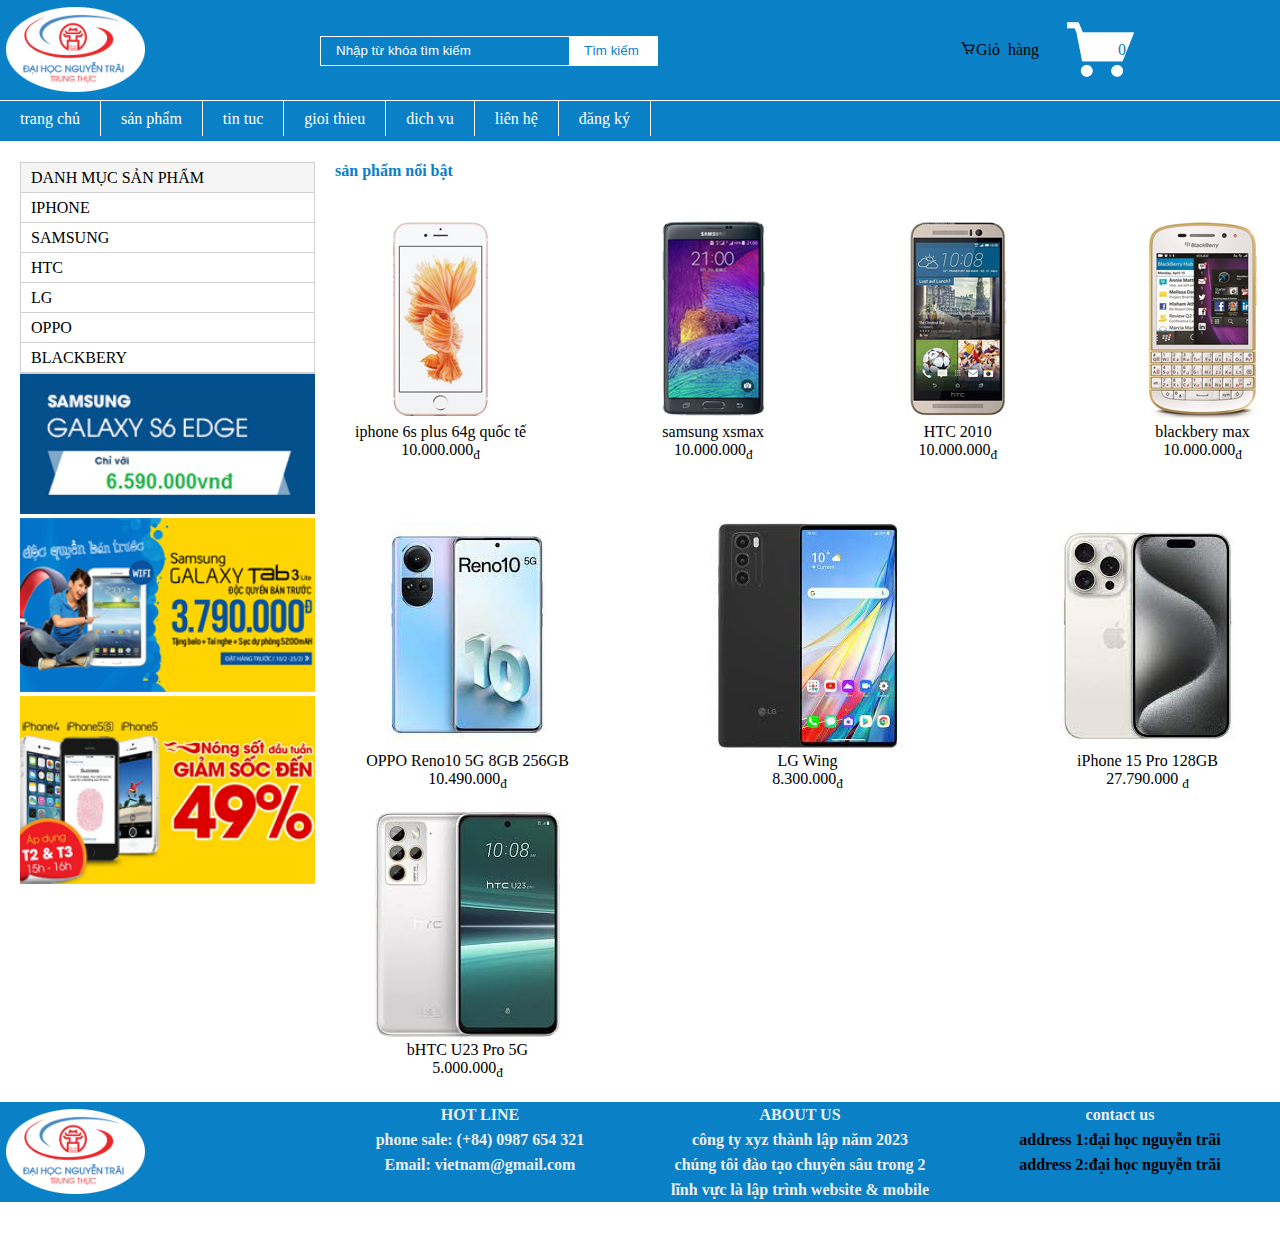
<file: index.html>
<!DOCTYPE html>
<html lang="en">
<head>
    <meta charset="UTF-8">
    <meta name="viewport" content="width=device-width, initial-scale=1.0">
    <title>2210900085-phan viết vượng </title>
    <link rel="stylesheet" href="css/css.css">
    <link href='https://unpkg.com/boxicons@2.1.4/css/boxicons.min.css' rel='stylesheet'>
</head>
<body>

    <header>
        <div class="logo"><img src="image/logo.png" alt=""></div>
        <div class="search">
            <form action="#">
                <input type="text" placeholder="Nhập từ khóa tìm kiếm">
                <input type="submit" value="Tìm kiếm ">
            </form>
        </div>
        <!-- end search -->
        <div class="cart">
            <!-- <span>Giỏ hàng</span> -->
            <div class="cart">
                <a href="#"><i class='bx bx-cart'>Giỏ hàng</i></a>
                 <span>0</span> 
            </div>
        </div>
        <!-- end cart -->
    </header>
    <ul class="menu">
        <li><a href="index.html">trang chủ</a></li>
        <li><a href="#">sản phẩm</a>
           <ul class="submenu">
              <li><a href="#">samsung</a></li>
              <li><a href="#">iphone</a></li>
              <li><a href="#">oppo</a></li>
              <li><a href="#">htc</a></li>
              <li><a href="#">lg</a></li>
              <li><a href="#">blackbery</a></li>
            </ul>
        </li>
        <li><a href="tintuc.html">tin tuc</a></li>
        <li><a href="#">gioi thieu</a></li>
        <li><a href="#">dich vu</a>
        <li><a href="#">liên hệ</a>
            <ul class="submenu">
                <li><a href="https://www.youtube.com/watch?v=dQw4w9WgXcQ">phản hồi</a></li>
            </ul>
    </li>
    <li><a href="a_signup.php">đăng ký</a></li>
    </ul>
    <div id="wrap">
        <aside>
            <ul class="danhmuc">
                <li>DANH MỤC SẢN PHẨM</li>
                <li><a href="#"> IPHONE</a></li>
                <li><a href="#"> SAMSUNG</a></li>
                <li><a href="#"> HTC</a></li>
                <li><a href="#"> LG</a></li>
                <li><a href="#"> OPPO</a></li>
                <li><a href="#"> BLACKBERY</a></li>
            </ul>
            <p><img src="image/banner-l-1.png " width="100%" alt="" ></p>
            <p><img src="image/banner-l-2.png" width="100%" alt=""></p>
            <p><img src="image/banner-l-3.png" width="100% "alt=""></p>
        </aside>
        <article>
            <p class="tieude">sản phẩm nổi bật</p>
            <div class="sanpham">
                <div class="dssanpham">
                    
                <div class="sanpham"><img src="image/product-1.png" alt=""> 
                <p>iphone 6s plus 64g quốc tế</p>
                <p>10.000.000<sub>đ</sub></p>
                </div>
                <div class="sanpham"><img src="image/product-2.png" alt=""> 
                    <p>samsung xsmax</p>
                    <p>10.000.000<sub>đ</sub></p>
                    </div>
             <div class="sanpham"><img src="image/product-3.png" alt=""> 
                        <p>HTC 2010</p>
                        <p>10.000.000<sub>đ</sub></p>
                        </div>
             <div class="sanpham"><img src="image/product-4.png" alt=""> 
                            <p>blackbery max</p>
                            <p>10.000.000<sub>đ</sub></p>
                            </div></div>
                        </div>
        
            <p class="tieude"></p>
            <div class="sanpham">
                <div class="dssanpham">
                <div class="sanpham"><img src="image/oppo.jpg" alt=""> 
                <p>OPPO Reno10 5G 8GB 256GB</p>
                <p>10.490.000<sub>đ</sub></p>
                </div>
                <div class="sanpham"><img src="image/lg.jpg" alt=""> 
                    <p> LG Wing</p>
                    <p>8.300.000<sub>đ</sub></p>
                    </div>
             <div class="sanpham"><img src="image/iphon15.jpg" alt=""> 
                        <p>iPhone 15 Pro 128GB</p>
                        <p>
                            27.790.000 <sub>đ</sub></p>
                        </div>
             <div class="sanpham"><img src="image/htc.jpg" alt=""> 
                            <p>bHTC U23 Pro 5G</p>
                            <p>5.000.000<sub>đ</sub></p></div>
                            </div></div>
        
        </article>
    </div>
   
    <footer>
        <div class="chiu"><img src="image/logo.png" alt=""></div> 
        <p><div class="col1">
            <h4>HOT LINE</h4>
            <h4>phone sale: (+84) 0987 654 321</h4>
            <h4>Email: vietnam@gmail.com</h4>
        </div></p>
       <p> <div class="col2">
        <h4>ABOUT US</h4>
        <h4>công ty xyz thành lập năm 2023</h4>
        <h4>chúng tôi đào tạo chuyên sâu trong 2</h4>
        <h4>lĩnh vực là lập trình website & mobile</h4>
        </div></p>
        <p><div class="col3">
            <h4>contact us</h4>
            <h4><a href="https://daihocnguyentrai.edu.vn/">address 1:đại học nguyễn trãi</a></h4>
            <h4><a href="https://daihocnguyentrai.edu.vn/">address 2:đại học nguyễn trãi</a></h4>
        </div></p>
    </footer>
</body>
</html>
</file>
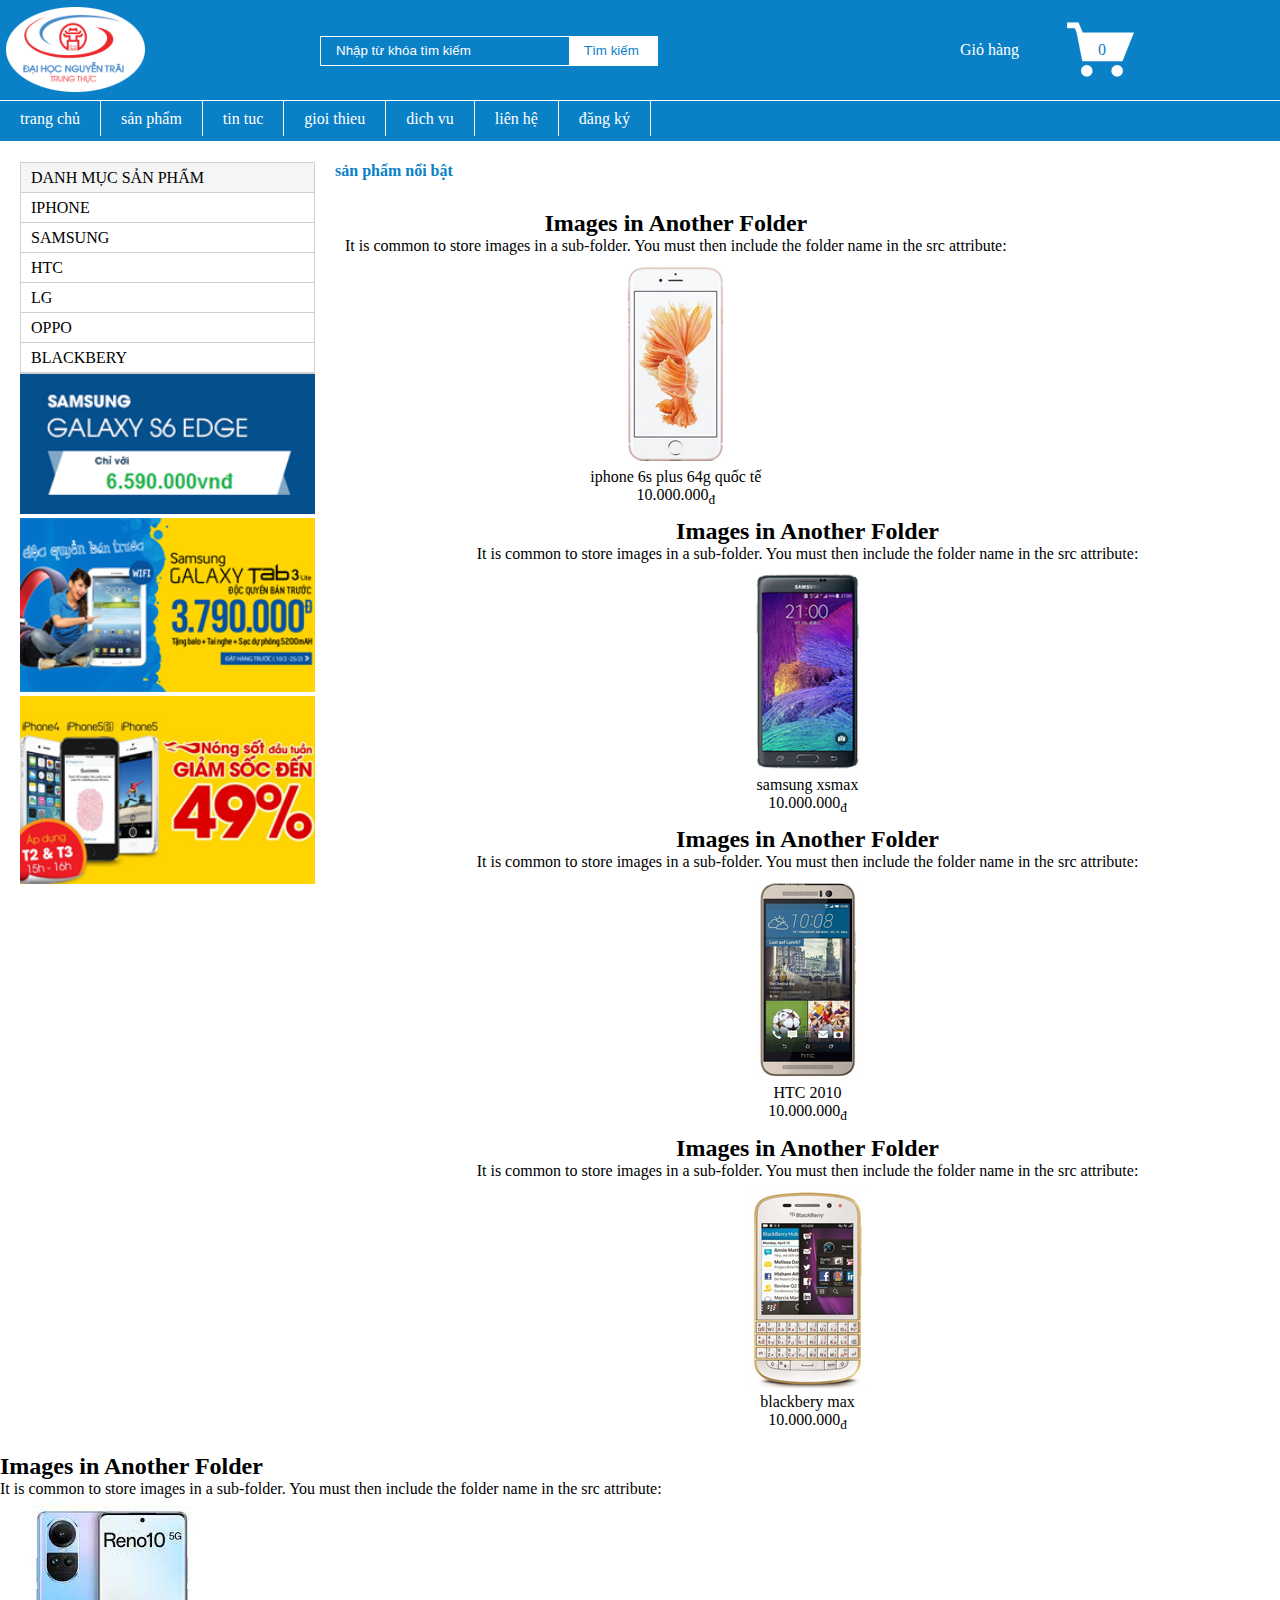
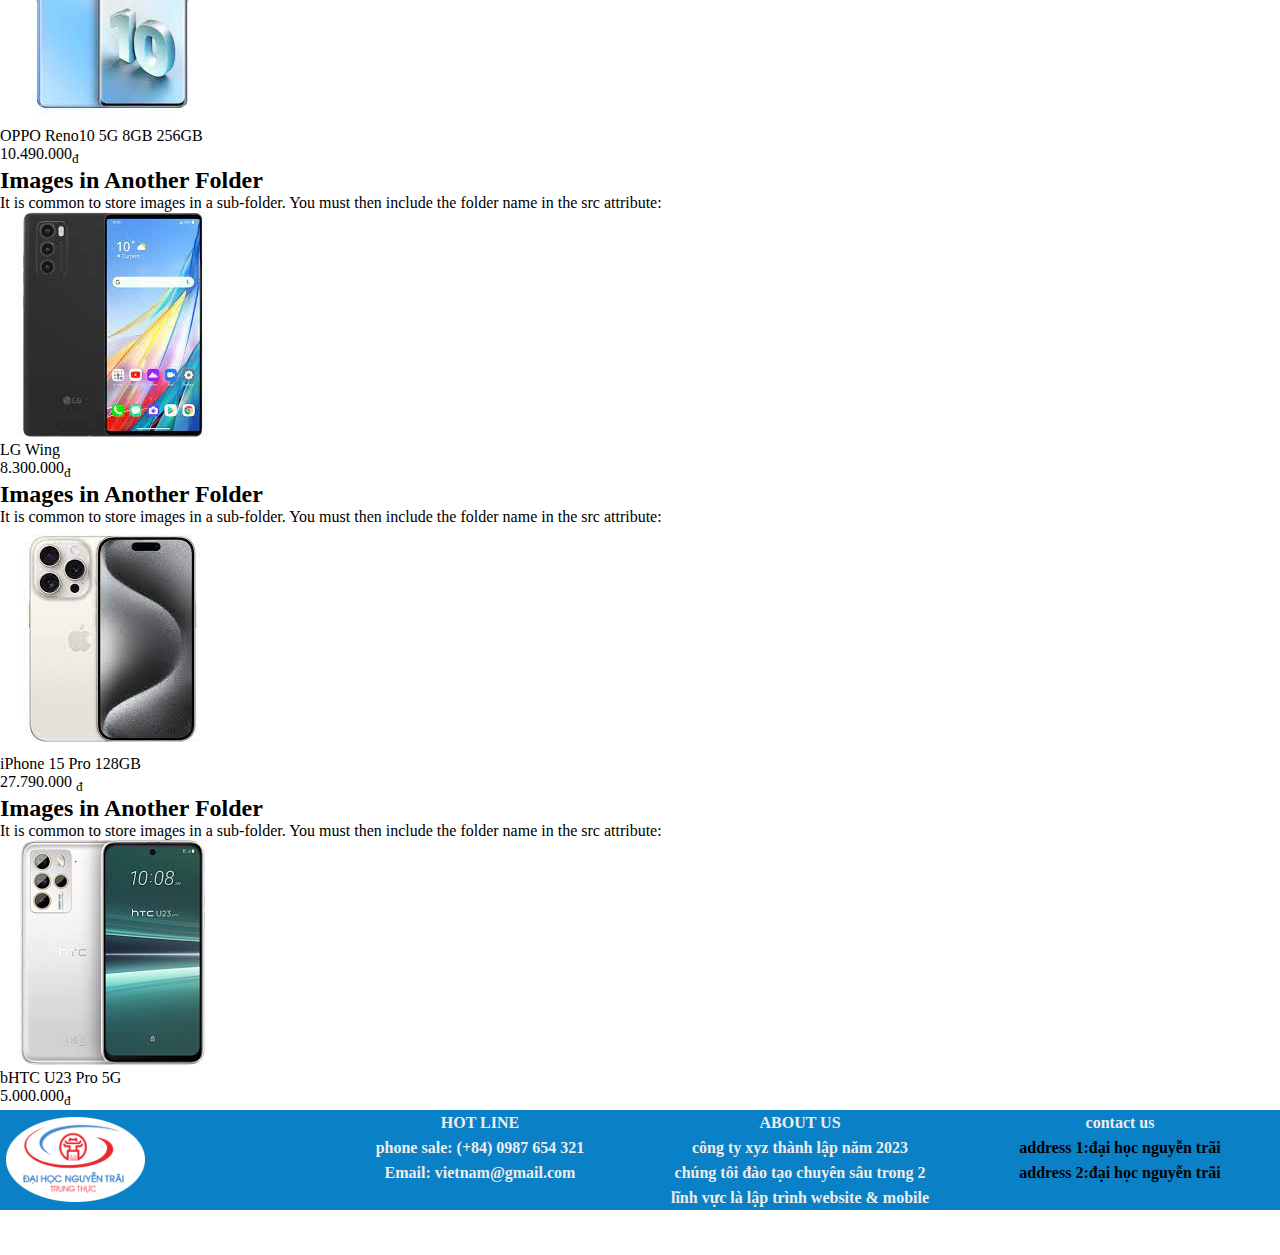
<file: tintuc.html>
<!DOCTYPE html>
<html lang="en">
<head>
    <meta charset="UTF-8">
    <meta name="viewport" content="width=device-width, initial-scale=1.0">
    <title>tin tuc phan viet vuong</title>
    <link rel="stylesheet" href="css/css.css">
   
</head>
<body> 
    
    <header>
        <div class="logo"><img src="image/logo.png" alt=""></div>
        <div class="search">
            <form action="#">
                <input type="text" placeholder="Nhập từ khóa tìm kiếm">
                <input type="submit" value="Tìm kiếm ">
            </form>
        </div>
        <!-- end search -->
        <div class="cart">
            <span>Giỏ hàng</span>
            <span>0</span> 

        </div>
        <!-- end cart -->
    </header>
    <ul class="menu">
        <li><a href="index.html">trang chủ</a></li>
        <li><a href="#">sản phẩm</a>
           <ul class="submenu">
              <li><a href="#">samsung</a></li>
              <li><a href="#">iphone</a></li>
              <li><a href="#">oppo</a></li>
              <li><a href="#">htc</a></li>
              <li><a href="#">lg</a></li>
              <li><a href="#">blackbery</a></li>
            </ul>
        </li>
        <li><a href="#">tin tuc</a></li>
        <li><a href="#">gioi thieu</a></li>
        <li><a href="#">dich vu</a>
        <!-- <ul class="submenu">
            <li><a href="#">chịu</a></li>
            <li><a href="#">ko biết</a></li>
            <li><a href="#">sao</a></li>
        </ul> -->
        <li><a href="#">liên hệ</a>
            <ul class="submenu">
                <li><a href="https://www.youtube.com/watch?v=dQw4w9WgXcQ">phản hồi</a></li>
            </ul>
    </li>
    <li><a href="a_signup.php">đăng ký</a></li>
    </ul>
    <div id="wrap">
        <aside>
            <ul class="danhmuc">
                <li>DANH MỤC SẢN PHẨM</li>
                <li><a href="#"> IPHONE</a></li>
                <li><a href="#"> SAMSUNG</a></li>
                <li><a href="#"> HTC</a></li>
                <li><a href="#"> LG</a></li>
                <li><a href="#"> OPPO</a></li>
                <li><a href="#"> BLACKBERY</a></li>
            </ul>
            <p><img src="image/banner-l-1.png " width="100%" alt="" ></p>
            <p><img src="image/banner-l-2.png" width="100%" alt=""></p>
            <p><img src="image/banner-l-3.png" width="100% "alt=""></p>
        </aside>
        <article>
            <p class="tieude">sản phẩm nổi bật</p>
            <div class="sanpham">
                <div class="dssanpham">
               
                <div class="wrap">          
<h2>Images in Another Folder</h2>
<p>It is common to store images in a sub-folder. You must then include the folder name in the src attribute:</p>
<div class="sanpham"><img src="image/product-1.png"  alt=""> 
                <p>iphone 6s plus 64g quốc tế</p>
                <p>10.000.000<sub>đ</sub></p>
                </div>
                   </div>
                 </div>
                 
<h2>Images in Another Folder</h2>
<p>It is common to store images in a sub-folder. You must then include the folder name in the src attribute:</p>

                <div class="sanpham"><img src="image/product-2.png" alt=""> 
                    <p>samsung xsmax</p>
                    <p>10.000.000<sub>đ</sub></p>
                    </div>
                   
<h2>Images in Another Folder</h2>
<p>It is common to store images in a sub-folder. You must then include the folder name in the src attribute:</p>

             <div class="sanpham"><img src="image/product-3.png" alt=""> 
                        <p>HTC 2010</p>
                        <p>10.000.000<sub>đ</sub></p>
                        </div>
                        
<h2>Images in Another Folder</h2>
<p>It is common to store images in a sub-folder. You must then include the folder name in the src attribute:</p>

             <div class="sanpham"><img src="image/product-4.png" alt=""> 
                            <p>blackbery max</p>
                            <p>10.000.000<sub>đ</sub></p>
                            </div>
                           </div>
            </div>
            <p class="tieude"></p>
            <div class="sanpham">
                <div class="dssanpham">
                    
                    
<h2>Images in Another Folder</h2>
<p>It is common to store images in a sub-folder. You must then include the folder name in the src attribute:</p>

                <div class="sanpham"><img src="image/oppo.jpg" alt=""> 
                <p>OPPO Reno10 5G 8GB 256GB</p>
                <p>10.490.000<sub>đ</sub></p>
                </div>
                
<h2>Images in Another Folder</h2>
<p>It is common to store images in a sub-folder. You must then include the folder name in the src attribute:</p>

                <div class="sanpham"><img src="image/lg.jpg" alt=""> 
                    <p> LG Wing</p>
                    <p>8.300.000<sub>đ</sub></p>
                    </div>
                    
<h2>Images in Another Folder</h2>
<p>It is common to store images in a sub-folder. You must then include the folder name in the src attribute:</p>

             <div class="sanpham"><img src="image/iphon15.jpg" alt=""> 
                        <p>iPhone 15 Pro 128GB</p>
                        <p>
                            27.790.000 <sub>đ</sub></p>
                        </div>
                        
<h2>Images in Another Folder</h2>
<p>It is common to store images in a sub-folder. You must then include the folder name in the src attribute:</p>

             <div class="sanpham"><img src="image/htc.jpg" alt=""> 
                            <p>bHTC U23 Pro 5G</p>
                            <p>5.000.000<sub>đ</sub></p>
                            </div></div>
            </div>
        </article>
    </div>
   
    <footer>
        <div class="chiu"><img src="image/logo.png" alt=""></div> 
        <p><div class="col1">
            <h4>HOT LINE</h4>
            <h4>phone sale: (+84) 0987 654 321</h4>
            <h4>Email: vietnam@gmail.com</h4>
        </div></p>
       <p> <div class="col2">
        <h4>ABOUT US</h4>
        <h4>công ty xyz thành lập năm 2023</h4>
        <h4>chúng tôi đào tạo chuyên sâu trong 2</h4>
        <h4>lĩnh vực là lập trình website & mobile</h4>
        </div></p>
        <p><div class="col3">
            <h4>contact us</h4>
            <h4><a href="https://daihocnguyentrai.edu.vn/">address 1:đại học nguyễn trãi</a></h4>
            <h4><a href="https://daihocnguyentrai.edu.vn/">address 2:đại học nguyễn trãi</a></h4>
        </div></p>
    </footer>
</body>
</html>
</file>
<file: css/css.css>
*{
    margin: 0 ;
    padding: 0;
    box-sizing: border-box;
}
header{
    display: flex;
    flex-direction: row;
    height: 100px;
    width: 100%;
    background-color: #0a80c7 ;
    line-height: 100px;
}
header .logo{
    flex: 1;
}
header .search{
    flex: 2;
}
header input[type="text"]{
    border: 1px solid white;
    height: 30px;
    width: 250px;
    background-color: #0a80c7;
    color: white;
    padding-left: 15px;
}
header input[type="text"]::placeholder{
    color: white;
    
}
header input[type="submit"]{
    height: 30px;
    background-color: white;
    color: #0a80c7;
    border: 0;
    padding: 0 15px;
    margin-left: -5px;
}
.cart{
    background-image: url(../image/cart.png);
    flex:1;
    background-repeat: no-repeat;
}
.cart span{
    color: white;
}
.cart span:last-child{
    color: #0a80c7;
    margin-left: 75px;
}
#wrap{
    display: flex;
    flex-direction: row;
    width: 100%;
}
aside{
    flex:1;
}
aside .danhmuc{
    list-style-type: none;
    border: 1px solid #D0D0D0;
    margin-left: 20px ;
    margin-top: 20px; 
}
a:hover{
    color:rgb(34, 0, 255);
}
a{
    text-decoration: none;
     color:black;
}
aside .danhmuc li{
    height: 30px;
    line-height: 30px;
    padding: 0 10px;
    border-bottom: 1px solid #D0D0D0;
}
aside .danhmuc li:first-child{
    background-color: #f5f5f5;
}
aside p{
    margin-left:20px;
    
}
article{
    flex:3;
    margin-left: 20px;
    margin-top: 20px;
}
article .tieude{
    color:#0a80c7;
    font-weight: bold;
}
article .dssanpham{
    display:flex;
    flex-direction: row;
    margin-top: 20px;
    flex-wrap: wrap;
    justify-content: space-between;
    border: none;
    
}
article .sanpham{
    text-align: center;
     /* border:1px solid #D0D0D0;  */
     padding:10px;
}
footer{
    color:#efece9;
    flex:1;
    display: flex;
    flex-direction: row;
    height: 100px;
    width: 100%;
    background-color: #0a80c7;
    line-height: 100px;
}
.chiu{
    flex:1;
}
.col1,.col2,.col3{
    line-height: 25px;
    flex: 1;
    text-align: center;
}
/* menu */
*{
    padding:0;
    margin:0;
}
ul{
    list-style-type: none;
}
.menu{
    height:40px;
    width:100%;
    margin:1px auto;
    background-color: #0a80c7;
    
}
.menu li:hover{
    background-color: rgb(25, 132, 219);
    
}
.menu li{
    padding:0 20px;
    line-height: 35px;
}
.menu a{
    text-decoration: none;
    color:white;
}
.menu>li{
    float:left;
    position:relative;
    border-right: 1px solid white ;

}
.menu>li:hover .submenu{
    display:block;
}
.submenu{
    display:none;
    background-color: rgb(19, 118, 189);
    position:absolute;
    left:0;
    width:100px;
}
</file>
